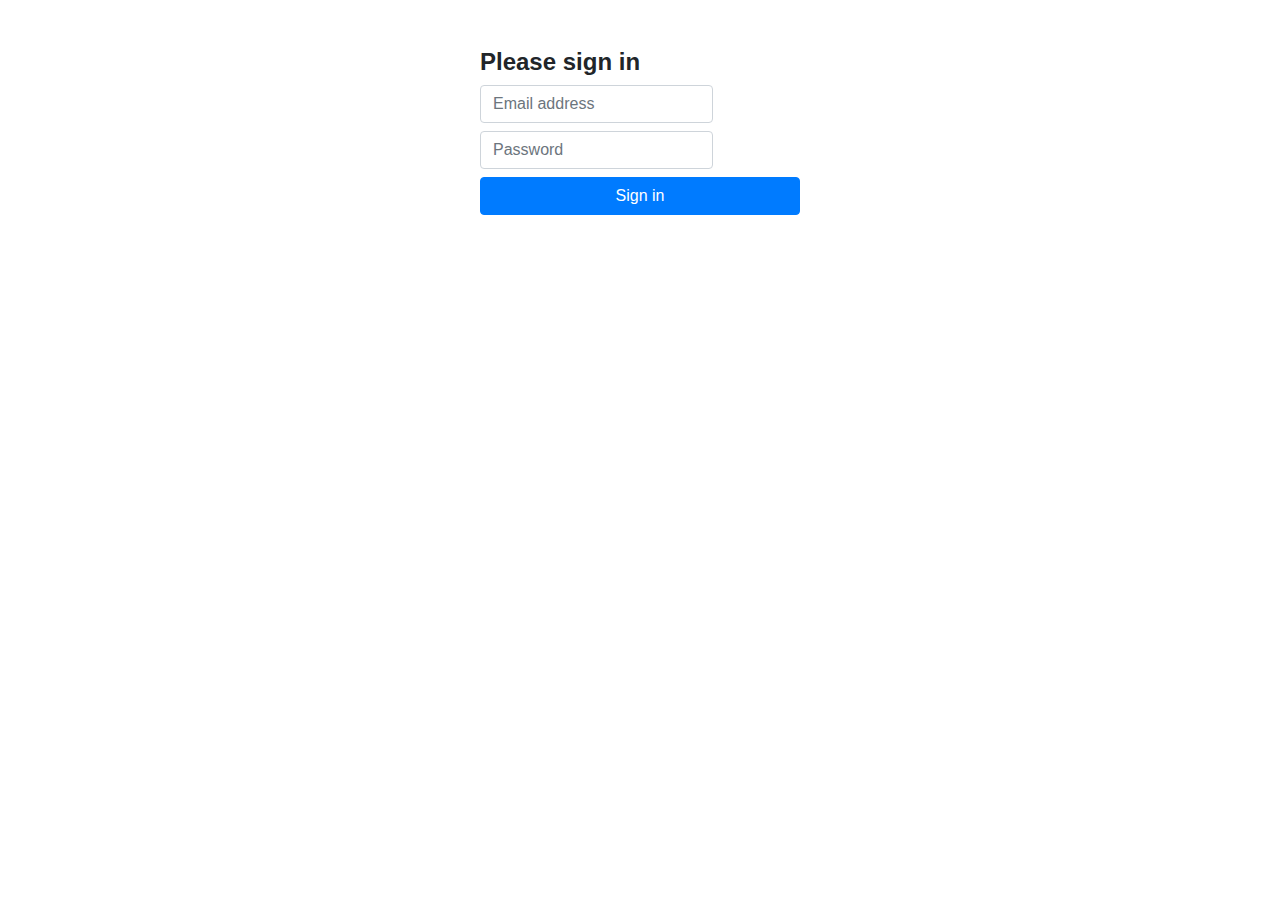
<file: src/main/resources/templates/login.html>
<!DOCTYPE html>
<html xmlns="http://www.w3.org/1999/xhtml" xmlns:th="http://www.thymeleaf.org" lang="ru">
<head>
    <meta charset="UTF-8">
    <title>Login</title>
    <link th:href="@{styles/style.css}" rel="stylesheet"/>
    <link rel="stylesheet" href="https://stackpath.bootstrapcdn.com/bootstrap/4.3.1/css/bootstrap.min.css"
          integrity="sha384-ggOyR0iXCbMQv3Xipma34MD+dH/1fQ784/j6cY/iJTQUOhcWr7x9JvoRxT2MZw1T" crossorigin="anonymous">
</head>
<body>
<div class="root">
    <div class="block mr-auto ml-auto mt-5 w-25">
        <h4 class="header font-weight-bold">Please sign in</h4>
        <form th:action="@{/perform-login}" method="post">
            <div class="form-group m-0 w-100">
                <label>
                    <input class="form-control" type="text" placeholder="Email address" name="email">
                </label>
            </div>
            <div class="form-group m-0 w-100">
                <label>
                    <input class="form-control" type="password" placeholder="Password" name="password">
                </label>
            </div>
            <button class="btn btn-primary w-100" type="submit">Sign in</button>
        </form>
    </div>
</div>
</body>
</html>
</file>
